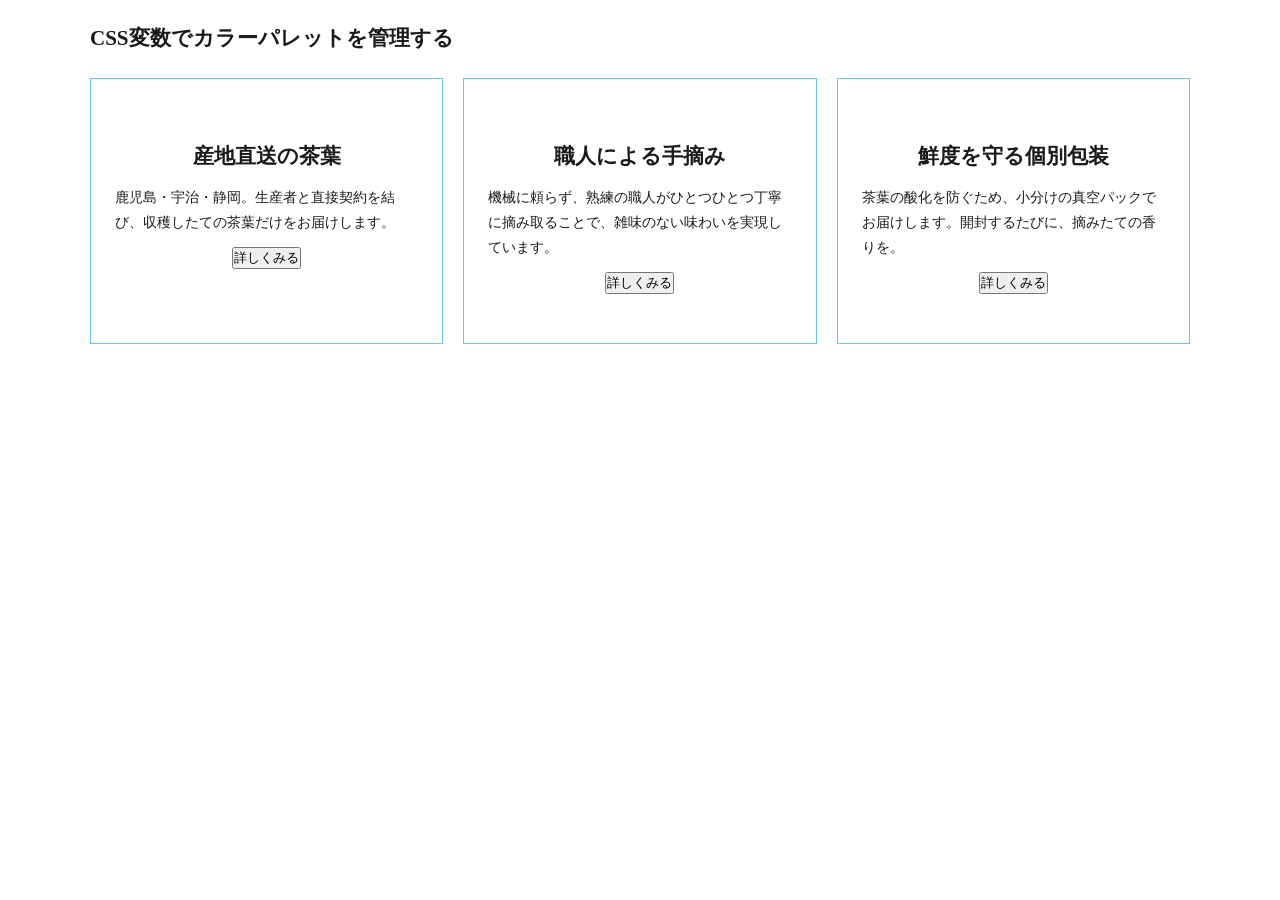
<file: 01_color-palette/index.html>
<!DOCTYPE html>
<html lang="ja">

<head>
	<meta charset="UTF-8">
	<meta name="viewport" content="width=device-width, initial-scale=1.0">
	<title>CSS変数でカラーパレットを管理する（書き方の確認）</title>
	<meta name="description" content="">
	<link rel="icon" href="img/favicon.ico">
	<link rel="stylesheet" href="css/style.css">
</head>

<body>

	<main>
		<section>
			<h2>CSS変数でカラーパレットを管理する</h2>
			<div class="cards">
				<div class="card">
					<h3>産地直送の茶葉</h3>
					<p>鹿児島・宇治・静岡。生産者と直接契約を結び、収穫したての茶葉だけをお届けします。</p>
					<button>詳しくみる</button>
				</div>
				<div class="card">
					<h3>職人による手摘み</h3>
					<p>機械に頼らず、熟練の職人がひとつひとつ丁寧に摘み取ることで、雑味のない味わいを実現しています。</p>
					<button>詳しくみる</button>
				</div>
				<div class="card">
					<h3>鮮度を守る個別包装</h3>
					<p>茶葉の酸化を防ぐため、小分けの真空パックでお届けします。開封するたびに、摘みたての香りを。</p>
					<button>詳しくみる</button>
				</div>
			</div>
		</section>
	</main>

</body>

</html>
</file>
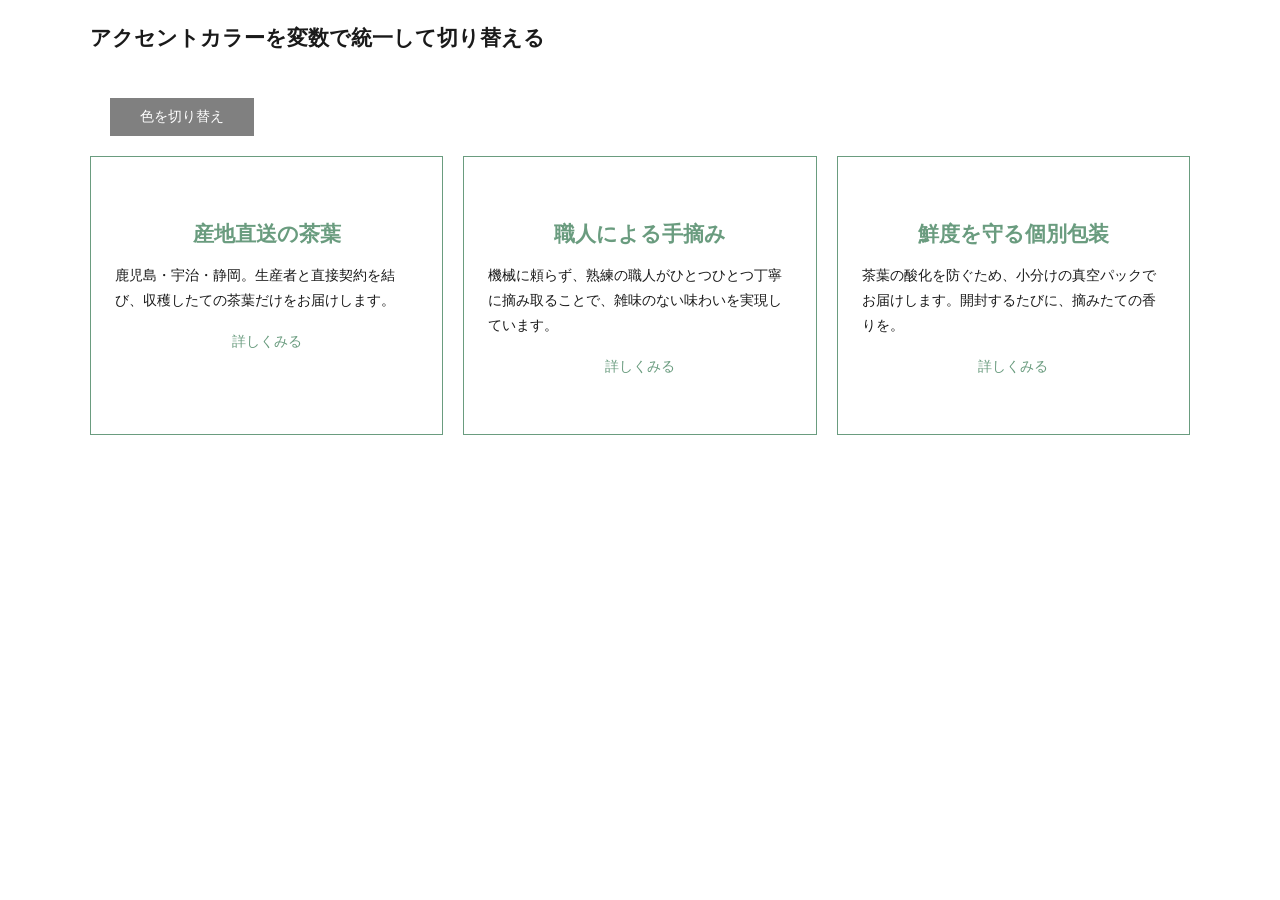
<file: 02_accent-color-switch/index.html>
<!DOCTYPE html>
<html lang="ja">

<head>
	<meta charset="UTF-8">
	<meta name="viewport" content="width=device-width, initial-scale=1.0">
	<title>アクセントカラーを変数で統一して切り替える</title>
	<meta name="description" content="">
	<link rel="icon" href="img/favicon.ico">
	<link rel="stylesheet" href="css/style.css">
</head>

<body>

	<main>
		<section>
			<h2>アクセントカラーを変数で統一して切り替える</h2>
      <button class="color-change-btn">色を切り替え</button>
			<div class="cards">
				<div class="card">
					<h3>産地直送の茶葉</h3>
					<p>鹿児島・宇治・静岡。生産者と直接契約を結び、収穫したての茶葉だけをお届けします。</p>
					<button>詳しくみる</button>
				</div>
				<div class="card">
					<h3>職人による手摘み</h3>
					<p>機械に頼らず、熟練の職人がひとつひとつ丁寧に摘み取ることで、雑味のない味わいを実現しています。</p>
					<button>詳しくみる</button>
				</div>
				<div class="card">
					<h3>鮮度を守る個別包装</h3>
					<p>茶葉の酸化を防ぐため、小分けの真空パックでお届けします。開封するたびに、摘みたての香りを。</p>
					<button>詳しくみる</button>
				</div>
			</div>
		</section>
	</main>

	<script src="js/main.js"></script>

</body>

</html>
</file>
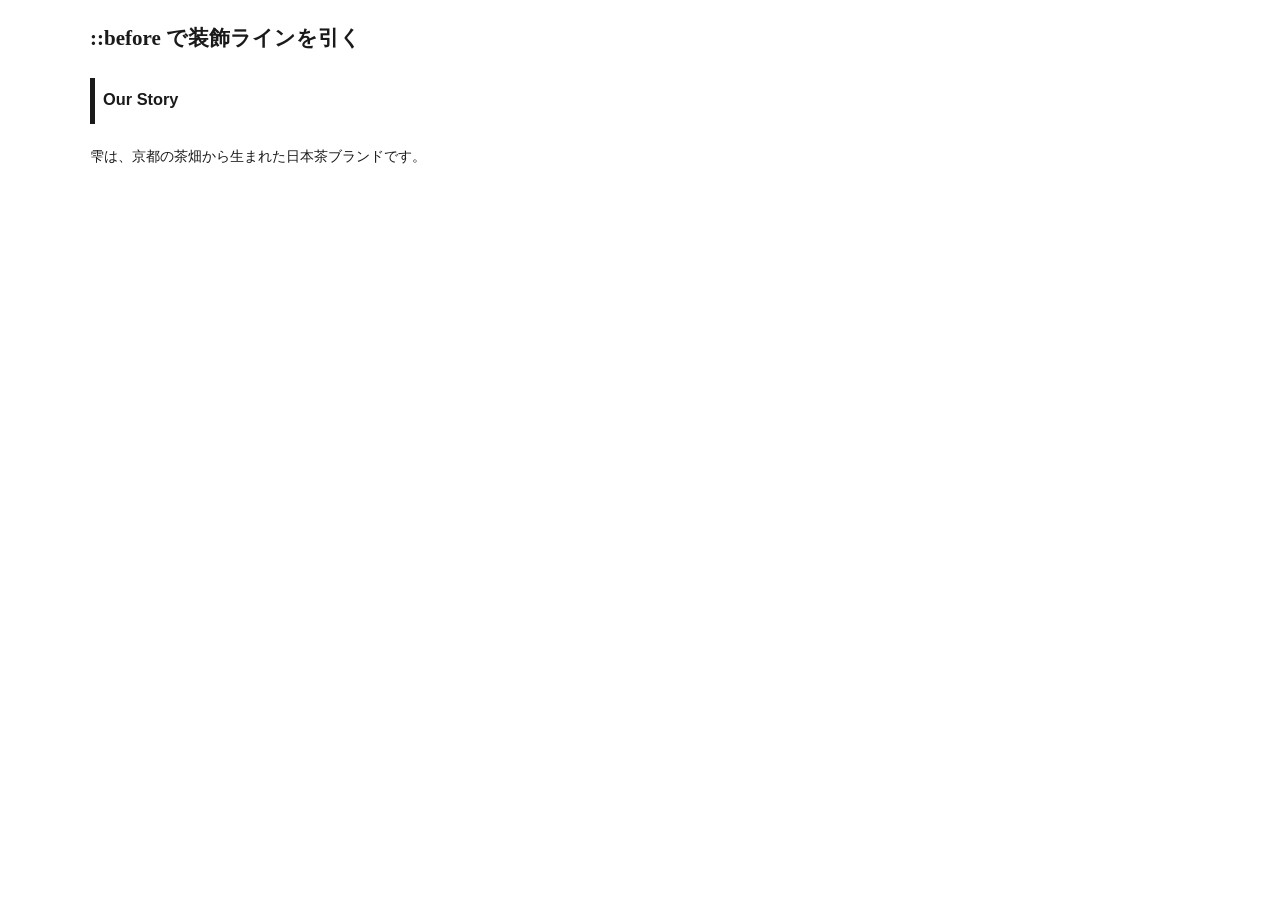
<file: 03_before-decorative-line/index.html>
<!DOCTYPE html>
<html lang="ja">

<head>
	<meta charset="UTF-8">
	<meta name="viewport" content="width=device-width, initial-scale=1.0">
	<title>::before で装飾ラインを引く</title>
	<meta name="description" content="">
	<link rel="icon" href="img/favicon.ico">
	<link rel="stylesheet" href="css/style.css">
</head>

<body>

	<main>
		<section>
			<h2>::before で装飾ラインを引く</h2>
			<h3>Our Story</h3>
			<p>雫は、京都の茶畑から生まれた日本茶ブランドです。</p>
		</section>
	</main>


</body>

</html>
</file>
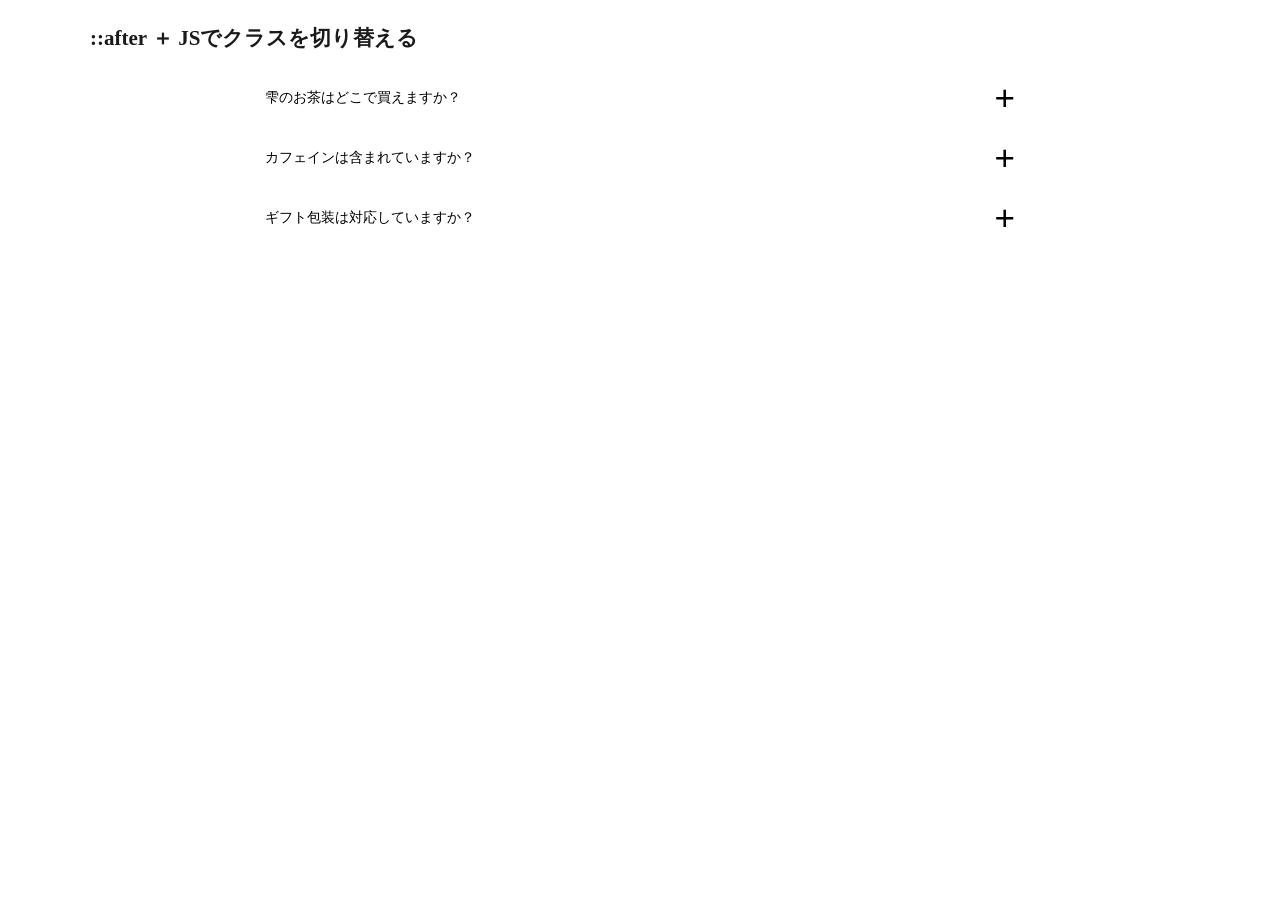
<file: 04_accordion-after/index.html>
<!DOCTYPE html>
<html lang="ja">

<head>
	<meta charset="UTF-8">
	<meta name="viewport" content="width=device-width, initial-scale=1.0">
	<title>::after ＋ JSでクラスを切り替える</title>
	<meta name="description" content="">
	<link rel="icon" href="img/favicon.ico">
	<link rel="stylesheet" href="css/style.css">
</head>

<body>

	<main>
		<h2>::after ＋ JSでクラスを切り替える</h2>
		<section>
			<div class="faq">
				<button class="accordion">雫のお茶はどこで買えますか？</button>
				<p class="accordion-body">全国の百貨店および公式オンラインショップでお求めいただけます。</p>
			</div>
			<div class="faq">
				<button class="accordion">カフェインは含まれていますか？</button>
				<p class="accordion-body">一部商品にはカフェインが含まれます。商品ページをご確認ください。</p>
			</div>
			<div class="faq">
				<button class="accordion">ギフト包装は対応していますか？</button>
				<p class="accordion-body">はい、有料にて承っております。ご注文時にお選びください。</p>
			</div>
		</section>
	</main>

	<script src="js/main.js"></script>

</body>

</html>
</file>
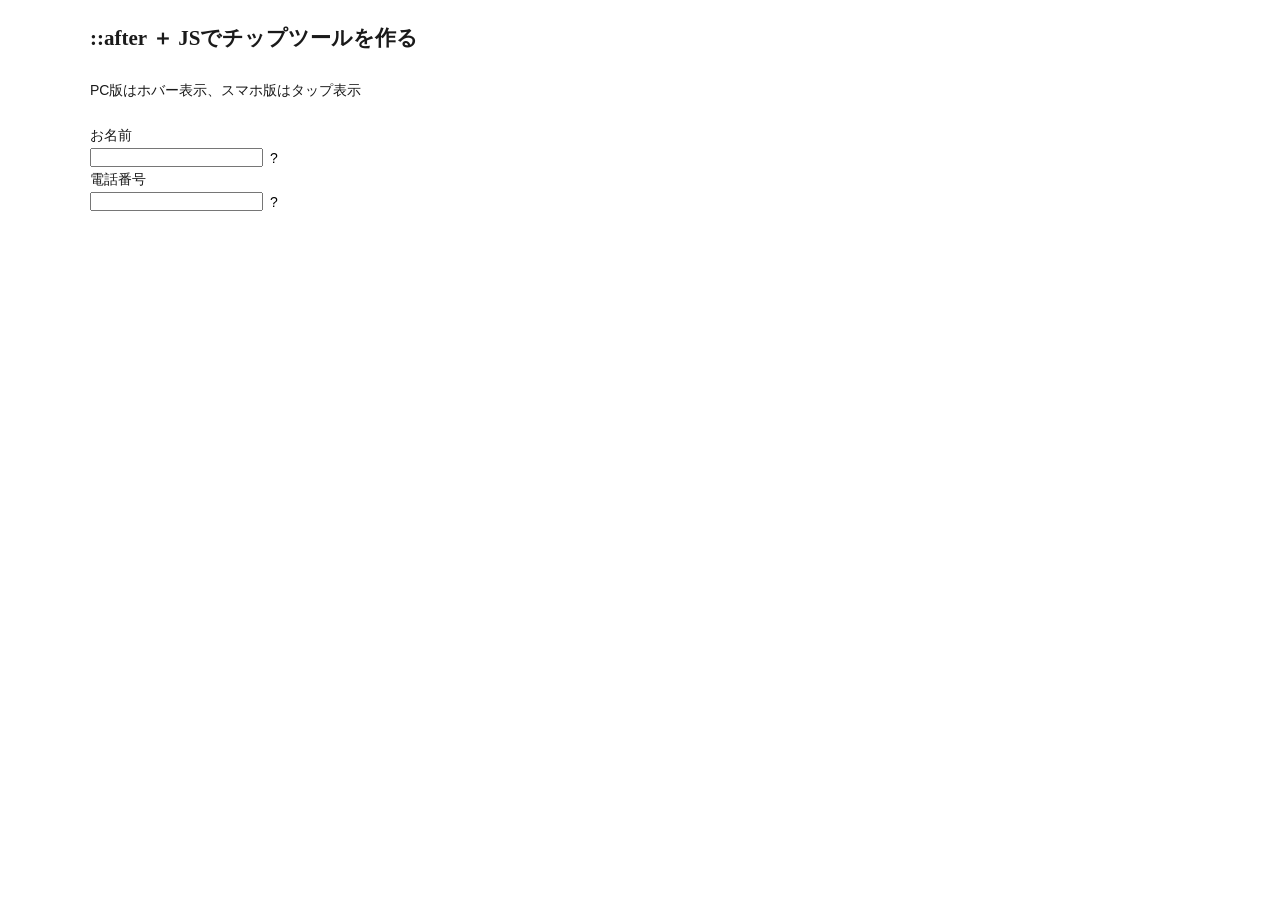
<file: 05_tooltip/index.html>
<!doctype html>
<html lang="ja">
  <head>
    <meta charset="UTF-8" />
    <meta name="viewport" content="width=device-width, initial-scale=1.0" />
    <title>::after ＋ JSでチップツールを作る</title>
    <meta name="description" content="" />
    <link rel="icon" href="img/favicon.ico" />
    <link rel="stylesheet" href="css/style.css" />
  </head>

  <body>
    <main>
      <h2>::after ＋ JSでチップツールを作る</h2>
      <section>
        <p>PC版はホバー表示、スマホ版はタップ表示</p>
        <form>
          <div class="field">
            <label for="name">お名前</label>
            <div class="input-wrap">
              <input type="text" id="name" />
              <button
                type="button"
                class="tip-btn"
                data-tip="フルネームをご記入ください"
              >
                ?
              </button>
            </div>
          </div>
          <div class="field">
            <label for="tel">電話番号</label>
            <div class="input-wrap">
              <input type="tel" id="tel" />
              <button
                type="button"
                class="tip-btn"
                data-tip="ハイフンなしでご記入ください"
              >
                ?
              </button>
            </div>
          </div>
        </form>
      </section>
    </main>

    <script src="js/main.js"></script>
  </body>
</html>
</file>
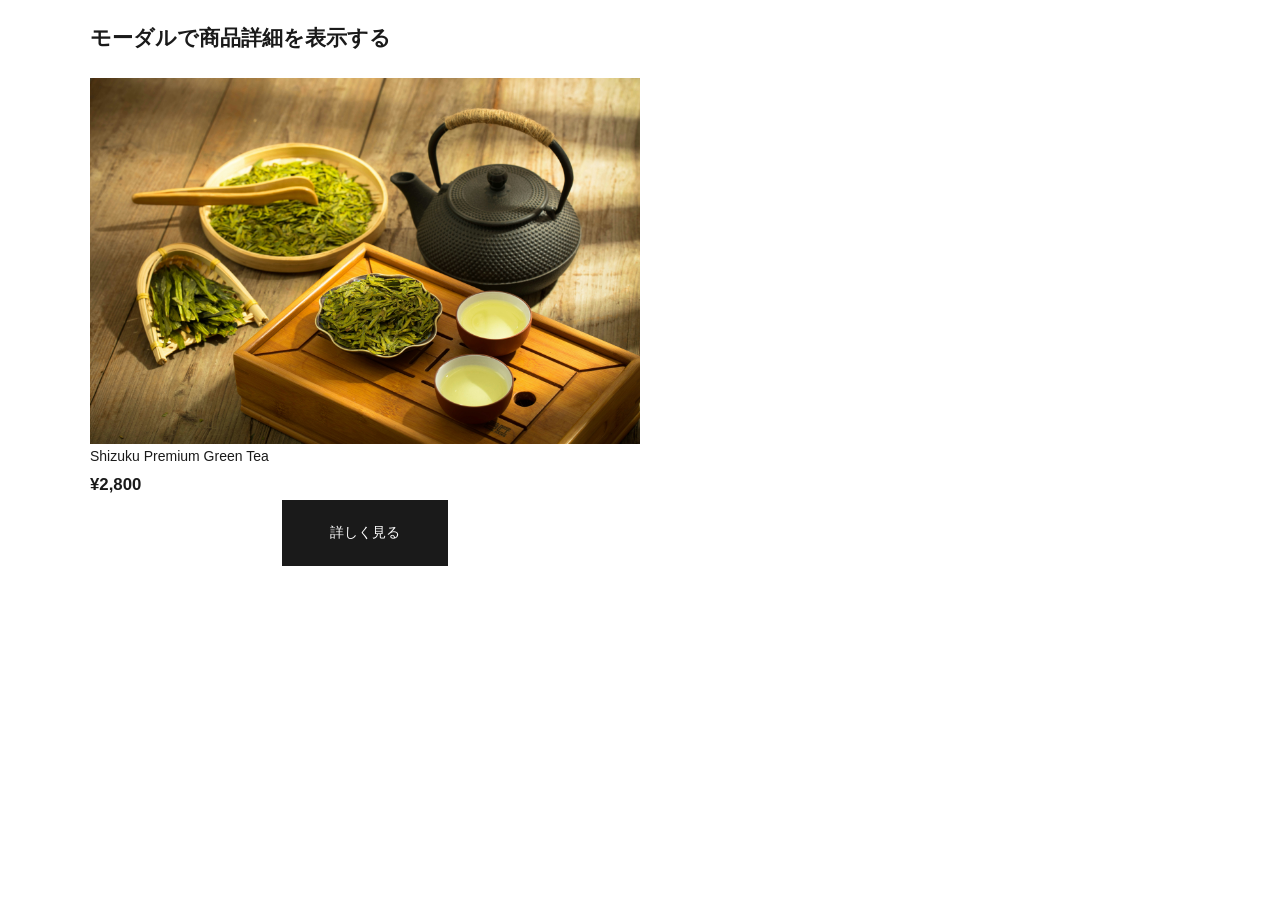
<file: 07_modal/index.html>
<!doctype html>
<html lang="ja">
  <head>
    <meta charset="UTF-8" />
    <meta name="viewport" content="width=device-width, initial-scale=1.0" />
    <title>モーダルで商品詳細を表示する</title>
    <meta name="description" content="" />
    <link rel="icon" href="img/favicon.ico" />
    <link rel="stylesheet" href="css/style.css" />
  </head>

  <body>
    <main>
      <h2>モーダルで商品詳細を表示する</h2>
      <div class="product">
        <img
          class="product-image"
          src="img/greentea.jpg"
          alt="Shizuku Premium Green Teaの画像"
        />
        <p class="product-name">Shizuku Premium Green Tea</p>
        <p class="product-price">¥2,800</p>
        <button class="js-open" type="button">詳しく見る</button>
      </div>

      <div class="modal js-modal">
        <div class="modal-overlay js-close"></div>
        <div class="modal-content">
          <button class="modal-close js-close" type="button">✕</button>
          <img
            class="modal-image"
            src="img/greentea.jpg"
            alt="Shizuku Premium Green Teaの画像"
          />
          <p class="modal-name">Shizuku Premium Green Tea</p>
          <p class="modal-price">¥2,800</p>
          <p class="modal-description">
            霧深い山間で丁寧に摘み取った茶葉を、伝統の製法で仕上げた一煎。<br />凛とした香りと、深みのある余韻をお楽しみください。
          </p>
          <dl class="modal-detail">
            <div>
              <dt>産地</dt>
              <dd>静岡県川根本町</dd>
            </div>
            <div>
              <dt>内容量</dt>
              <dd>30g</dd>
            </div>
            <div>
              <dt>賞味期限</dt>
              <dd>製造日より180日</dd>
            </div>
          </dl>
          <p class="modal-shop-label">取り扱い店舗</p>
          <p class="modal-shop">雫 京都本店・銀座店</p>
        </div>
      </div>
    </main>
    <script src="js/script.js"></script>
  </body>
</html>
</file>
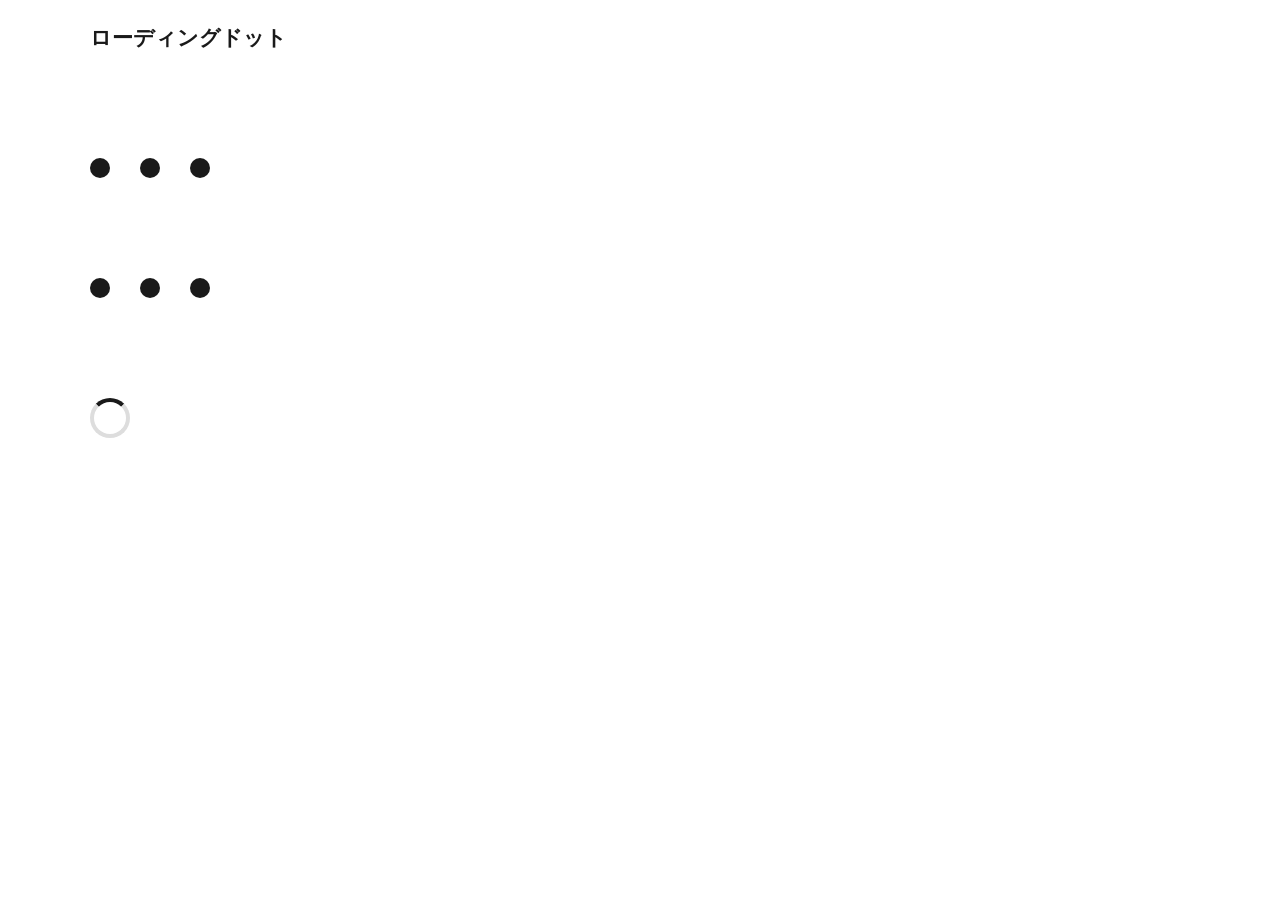
<file: 08_keyframes-loading-dots/index.html>
<!doctype html>
<html lang="ja">
  <head>
    <meta charset="UTF-8" />
    <meta name="viewport" content="width=device-width, initial-scale=1.0" />
    <title>ローディングドット</title>
    <meta name="description" content="" />
    <link rel="icon" href="img/favicon.ico" />
    <link rel="stylesheet" href="css/style.css" />
  </head>

  <body>
    <main>
      <h2>ローディングドット</h2>
      <div class="loading-wave">
        <span></span>
        <span></span>
        <span></span>
      </div>
      <div class="loading-pulse">
        <span></span>
        <span></span>
        <span></span>
      </div>
      <div class="spinner"></div>
    </main>
  </body>
</html>
</file>
<file: 01_color-palette/css/style.css>
/* ===========================
   Reset & Base
=========================== */
*,
*::before,
*::after {
  box-sizing: border-box;
  margin: 0;
  padding: 0;
}

:root {
  --color-bg: #fff;
  --color-text: #1a1a1a;
  --color-border: #64C8F0;
  --font-size-card: 1.5rem;
}

html {
  font-size: 14px;
  /* remの基準 */
  scroll-behavior: smooth;
}

body {
  font-family: 'Hiragino ProN', 'Yu Gothic', sans-serif;
  color: var(--color-text);
  background-color: var(--color-bg);
  line-height: 1.8;
  -webkit-font-smoothing: antialiased;
  padding: 0 90px;
}

h2 {
  font-family: 'Hiragino Mincho ProN', 'Yu Mincho', serif;
  margin: 20px 0;
}

.cards {
  display: grid;
  grid-template-columns: repeat(3, 1fr);
  gap: 20px;
  max-width: 1100px;
  margin: 0 auto;
}

.card {
  background-color: var(--color-bg);
  color: var(--color-text);
  padding: 48px 24px;
  text-align: center;
  border: 1px solid var(--color-border);
}

.card h3 {
  font-size: var(--font-size-card);
  margin: 10px 0;
}

.card p {
  text-align: left;
  margin: 10px 0;
}
</file>
<file: 02_accent-color-switch/css/style.css>
/* ===========================
   Reset & Base
=========================== */
*,
*::before,
*::after {
  box-sizing: border-box;
  margin: 0;
  padding: 0;
}

:root {
  --color-accent: #6a9c7f;
}

:root.theme-gold {
  --color-accent: #c8a96e;
}

html {
  font-size: 14px;
  /* remの基準 */
  scroll-behavior: smooth;
}

body {
  font-family: 'Hiragino ProN', 'Yu Gothic', sans-serif;
  color: #1a1a1a;
  background-color: #fff;
  line-height: 1.8;
  -webkit-font-smoothing: antialiased;
  padding: 0 90px;
}

h2 {
  font-family: 'Hiragino Mincho ProN', 'Yu Mincho', serif;
  margin: 20px 0;
}

button{
  appearance: none;
  background: none;
  border: none;
  cursor: pointer;
  font-family: inherit;
  font-size: inherit;
  padding: 0;
 }

.cards {
  display: grid;
  grid-template-columns: repeat(3, 1fr);
  gap: 20px;
  max-width: 1100px;
  margin: 0 auto;
}

.card {
  padding: 48px 24px;
  text-align: center;
  border: 1px solid var(--color-accent);
  transition: border-color 0.3s ease;
}

.card h3 {
  font-size: 1.5rem;
  margin: 10px 0;
  color: var(--color-accent);
  transition: color 0.3s ease;
}

.card p {
  text-align: left;
  margin: 10px 0;
}

.card button{
  color: var(--color-accent);
  padding: 10px 20px;
  transition: color 0.3s ease;
}

.color-change-btn{
  background-color: #808080;
  color: #fff;
  padding: 10px 30px;
  margin: 20px;
}
</file>
<file: 03_before-decorative-line/css/style.css>
/* ===========================
   Reset & Base
=========================== */
*,
*::before,
*::after {
  box-sizing: border-box;
  margin: 0;
  padding: 0;
}

:root {
  --color-accent: #6a9c7f;
}

:root.theme-gold {
  --color-accent: #c8a96e;
}

html {
  font-size: 14px;
  /* remの基準 */
  scroll-behavior: smooth;
}

body {
  font-family: 'Hiragino ProN', 'Yu Gothic', sans-serif;
  color: #1a1a1a;
  background-color: #fff;
  line-height: 1.8;
  -webkit-font-smoothing: antialiased;
  padding: 0 90px;
}

h2 {
  font-family: 'Hiragino Mincho ProN', 'Yu Mincho', serif;
  margin: 20px 0;
}

h3{
  margin-bottom: 20px;
}

h3::before {
  display: inline-block;
  content: "";
  width: 5px;
  height: 2.8em;
  background-color: #1a1a1a;
  margin-right: 8px;
  vertical-align: middle;
}
</file>
<file: 04_accordion-after/css/style.css>
/* ===========================
   Reset & Base
=========================== */
*,
*::before,
*::after {
  box-sizing: border-box;
  margin: 0;
  padding: 0;
}

html {
  font-size: 14px;
  /* remの基準 */
  scroll-behavior: smooth;
}

body {
  font-family: 'Hiragino ProN', 'Yu Gothic', sans-serif;
  color: #1a1a1a;
  background-color: #fff;
  line-height: 1.8;
  -webkit-font-smoothing: antialiased;
  padding: 0 90px;
}

h2 {
  font-family: 'Hiragino Mincho ProN', 'Yu Mincho', serif;
  margin: 20px 0;
}



button {
  appearance: none;
  background: none;
  border: none;
  cursor: pointer;
  font-family: inherit;
  font-size: inherit;
  padding: 0;
  display: flex;
  justify-content: space-between;
  align-items: center;
  width: 100%;
}

.faq {
  max-width: 750px;
  margin: 0 auto;
  margin-bottom: 20px;
}

.accordion-body {
  max-height: 0;
  overflow: hidden;
  transition: max-height 0.8s ease-in-out;
}

.accordion-body.is-open {
  max-height: 100px;
}

.accordion::after {
  display: inline-block;
  content: "+";
  font-size: 2.5rem;
  margin-left: 10px;
  vertical-align: middle;
  transition: transform 0.8s ease;
}

.accordion.is-active::after {
  transform: rotate(405deg);
}
</file>
<file: 05_tooltip/css/style.css>
/* ===========================
   Reset & Base
=========================== */
*,
*::before,
*::after {
  box-sizing: border-box;
  margin: 0;
  padding: 0;
}

html {
  font-size: 14px;
  /* remの基準 */
  scroll-behavior: smooth;
}

body {
  font-family: 'Hiragino ProN', 'Yu Gothic', sans-serif;
  color: #1a1a1a;
  background-color: #fff;
  line-height: 1.8;
  -webkit-font-smoothing: antialiased;
  padding: 0 90px;
}

h2 {
  font-family: 'Hiragino Mincho ProN', 'Yu Mincho', serif;
  margin: 20px 0;
}

p {
  margin: 20px 0;
}

button {
  appearance: none;
  background: none;
  border: none;
  cursor: pointer;
  font-family: inherit;
  font-size: inherit;
  padding: 0;
  display: flex;
  justify-content: space-between;
  align-items: center;
  width: 100%;
}

.tip-btn {
  position: relative;
  cursor: pointer;
  width: fit-content;
}

.tip-btn::after {
  content: attr(data-tip);
  opacity: 0;
  transition: opacity 0.2s ease;
  position: absolute;
  left: calc(100% + 10px);
  top: 50%;
  transform: translateY(-50%);
  white-space: nowrap;
  background-color: #1a1a1a;
  color: #fff;
  padding: 5px 20px;
  pointer-events: none;
}

.input-wrap {
  display: flex;
  align-items: center;
  gap: 0.5rem;
}

@media (hover: hover) {
  .tip-btn:hover::after {
    opacity: 1;
  }
}

@media (max-width: 600px) {
  .tip-btn.is-open::after {
    opacity: 1;
  }

  body {
    padding: 0;
    margin-left: 10px;
  }
}
</file>
<file: 07_modal/css/style.css>
/* ===========================
   Reset & Base
=========================== */
*,
*::before,
*::after {
  box-sizing: border-box;
  margin: 0;
  padding: 0;
}

html {
  font-size: 14px;
  /* remの基準 */
  scroll-behavior: smooth;
}

body {
  font-family: 'Hiragino ProN', 'Yu Gothic', sans-serif;
  color: #1a1a1a;
  background-color: #fff;
  line-height: 1.8;
  -webkit-font-smoothing: antialiased;
  padding: 0 90px;
  position: relative;
}

h2 {
  font-family: 'Hiragino Mincho ProN', 'Yu Mincho', serif;
  margin: 20px 0;
}

button {
  appearance: none;
  background: none;
  border: none;
  cursor: pointer;
  font-family: inherit;
  font-size: inherit;
  padding: 0;
  display: block;
}

.product {
  width: 50%;
}

.product-image {
  width: 100%;
  height: auto;
  display: block;
}

.product-price {
  font-size: 1.2rem;
  font-weight: bold;
}

.js-open {
  display: block;
  margin: 0 auto;
  background-color: #1a1a1a;
  color: #fff;
  padding: 24px 48px;
  text-align: center;
}

.modal {
  opacity: 0;
  visibility: hidden; /* 隠れているとき操作を無効にする */
  transition:
    opacity 0.5s ease,
    visibility 0.5s ease;
}

.modal.is-open {
  opacity: 1;
  visibility: visible; /* 隠れていないとき操作を有効にする */
}

.modal-image {
  width: 100%;
  height: auto;
  display: block;
  padding: 20px;
  margin: 0 auto;
}

.modal-overlay {
  position: fixed;
  inset: 0;
  z-index: 100;
  background-color: rgba(0, 0, 0, 0.5);
}

.modal-content {
  position: fixed;
  top: 50%;
  left: 50%;
  z-index: 101;
  transform: translate(-50%, -50%);
  max-width: 600px;
  max-height: 90vh;
  overflow-y: auto; /* はみ出した時だけスクロールバーを表示する */
  border: 1px solid gray;
  text-align: center;
  padding: 40px;
  background-color: #1a1a1a;
  color: #fff;
}

.modal-price {
  font-size: 1.2rem;
  font-weight: bold;
}

.modal-description {
  margin: 20px 0;
}

.modal-detail {
  text-align: left;
  margin: 40px 0;
}

.modal-detail dt,
.modal-detail dd {
  display: inline-block;
  vertical-align: top;
}

.modal-detail dt {
  width: 30%;
}

.modal-detail dd {
  width: 65%;
}

.modal-shop {
  font-size: 1.2rem;
  font-weight: bold;
  letter-spacing: 0.1em;
}

.modal-close {
  color: inherit;
  display: block;
  margin-left: auto;
}
</file>
<file: 08_keyframes-loading-dots/css/style.css>
/* ===========================
   Reset & Base
=========================== */
*,
*::before,
*::after {
  box-sizing: border-box;
  margin: 0;
  padding: 0;
}

html {
  font-size: 14px;
  /* remの基準 */
  scroll-behavior: smooth;
}

body {
  font-family: 'Hiragino ProN', 'Yu Gothic', sans-serif;
  color: #1a1a1a;
  background-color: #fff;
  line-height: 1.8;
  -webkit-font-smoothing: antialiased;
  padding: 0 90px;
  position: relative;
}

h2 {
  font-family: 'Hiragino Mincho ProN', 'Yu Mincho', serif;
  margin: 20px 0;
}

.loading-wave {
  display: flex;
  gap: 30px;
  margin: 100px 0;
}

.loading-wave span {
  display: inline-block;
  width: 20px;
  height: 20px;
  background-color: #1a1a1a;
  border-radius: 50%;
  animation: bounce 1.5s ease-in-out infinite;
}

.loading-wave span:nth-child(2) {
  animation-delay: 0.15s;
}

.loading-wave span:nth-child(3) {
  animation-delay: 0.3s;
}

@keyframes bounce {
  0% {
    transform: translateY(0);
  }

  50% {
    transform: translateY(-10px);
  }

  100% {
    transform: translateY(0);
  }
}

.loading-pulse {
  display: flex;
  gap: 30px;
  margin: 100px 0;
}

.loading-pulse span {
  width: 20px;
  height: 20px;
  border-radius: 50%;
  background-color: #1a1a1a;
  display: inline-block;
  animation: pulse 1.2s ease-in-out infinite;
}

.loading-pulse span:nth-child(2) {
  animation-delay: 0.15s;
}

.loading-pulse span:nth-child(3) {
  animation-delay: 0.3s;
}

@keyframes pulse {
  0%,
  100% {
    transform: scale(1);
  }

  50% {
    transform: scale(1.4);
  }
}

.spinner {
  width: 40px;
  height: 40px;
  border: 4px solid #ddd;
  border-top: 4px solid #1a1a1a;
  border-radius: 50%;
  animation: rotate 1.8s linear infinite;
}

@keyframes rotate {
  0% {
    transform: rotate(0deg);
  }

  100% {
    transform: rotate(360deg);
  }
}
</file>
